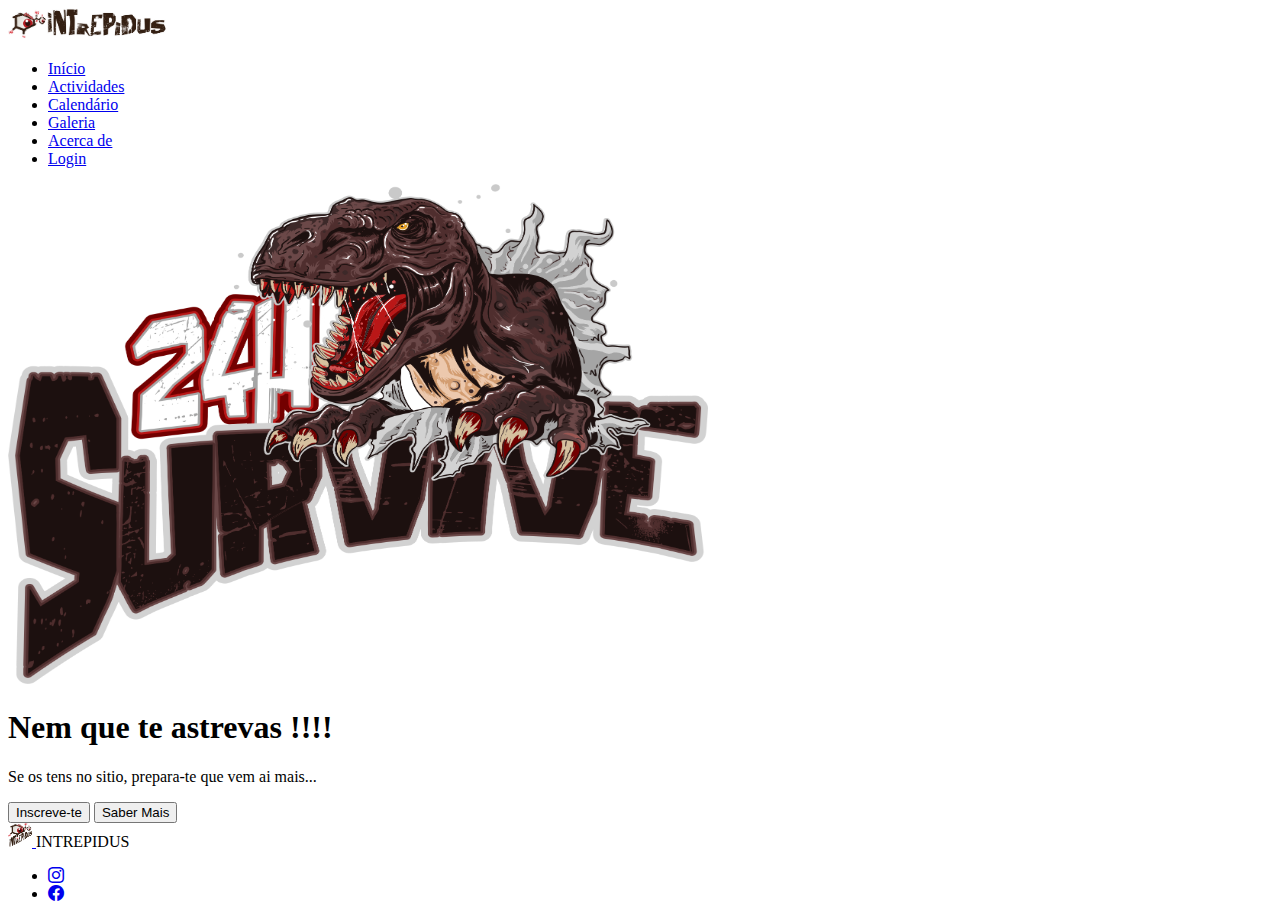
<file: index.html>
<!doctype html>
<html lang="en" data-bs-theme="dark">
  <head>
    <meta charset="utf-8">
    <meta name="viewport" content="width=device-width, initial-scale=1">
    <title>INTREPIDUS</title>
    <link rel="icon" type="image/png" href="resources/img/logo para site v2.png">
    <link href="https://cdn.jsdelivr.net/npm/bootstrap@5.3.0-alpha1/dist/css/bootstrap.min.css" rel="stylesheet" integrity="sha384-GLhlTQ8iRABdZLl6O3oVMWSktQOp6b7In1Zl3/Jr59b6EGGoI1aFkw7cmDA6j6gD" crossorigin="anonymous">
    <link href="https://cdn.jsdelivr.net/npm/bootstrap-icons@1.10.3/font/bootstrap-icons.css" rel="stylesheet" >
  </head>




  <body>

    <div class="container">
      <header class="d-flex flex-wrap justify-content-center py-3 mb-4 border-bottom">
        <a href="/" class="d-flex align-items-center mb-3 mb-md-0 me-md-auto text-light text-decoration-none">
          <img src="resources/img/logo para site.png" alt="INTREPIDUS" height="32">
        </a>
  
        <ul class="nav nav-pills">
          <li class="nav-item"><a href="#" class="nav-link active text-bg-danger" aria-current="page">Início</a></li>
          <li class="nav-item"><a href="actividades.html" class="nav-link text-danger">Actividades</a></li>
          <li class="nav-item"><a href="calendario.html" class="nav-link text-danger">Calendário</a></li>
          <li class="nav-item"><a href="galeria.html" class="nav-link text-danger">Galeria</a></li>
          <li class="nav-item"><a href="about.html" class="nav-link text-danger">Acerca de</a></li>
          <li class="nav-item"><a href="cruzadosdao.html" class="nav-link text-danger">Login</a></li>
        </ul>
      </header>
    </div>
  
    <div class="container col-xxl-8 px-4 py-5">
      <div class="row flex-lg-row-reverse align-items-center g-5 py-5">
        <div class="col-10 col-sm-8 col-lg-6">
          <img src="resources/img/24hsurvive logo.png" class="d-block mx-lg-auto img-fluid" alt="24survive" loading="lazy" width="700" height="500">
        </div>
        <div class="col-lg-6">
          <h1 class="display-5 fw-bold lh-1 mb-3">Nem que te astrevas !!!!</h1>
          <p class="lead">Se os tens no sitio, prepara-te que vem ai mais...</p>
          <div class="d-grid gap-2 d-md-flex justify-content-md-start">
            <button type="button" class="btn btn-danger btn-lg px-4 me-md-2">Inscreve-te</button>
            <button type="button" class="btn btn-outline-danger btn-lg px-4">Saber Mais</button>
          </div>
        </div>
      </div>
    </div>


    <div class="container">

      <footer class="d-flex flex-wrap justify-content-between align-items-center py-3 my-4 border-top">
        <div class="col-md-4 d-flex align-items-center">
          <a href="/" class="mb-3 me-2 mb-md-0 text-muted text-decoration-none lh-1">
            <img src="resources/img/interpidus_X5.png" alt="INTREPIDUS" width="24" height="24">
          </a>
          <span class="mb-3 mb-md-0 text-muted">INTREPIDUS</span>
        </div>

        <ul class="nav col-md-4 justify-content-end list-unstyled d-flex">
          <li class="ms-3"><a class="text-danger" href="https://www.instagram.com/intrepidus.adventure/" target="_blank"><i class ="bi-instagram"></i></a></li>
          <li class="ms-3"><a class="text-danger" href="https://www.facebook.com/intrepidus.adventure" target="_blank"><i class ="bi-facebook"></i></a></li>
        </ul>
      </footer>

    </div>
    <script src="https://cdn.jsdelivr.net/npm/bootstrap@5.3.0-alpha1/dist/js/bootstrap.bundle.min.js" integrity="sha384-w76AqPfDkMBDXo30jS1Sgez6pr3x5MlQ1ZAGC+nuZB+EYdgRZgiwxhTBTkF7CXvN" crossorigin="anonymous"></script>
  </body>
</html>
</file>
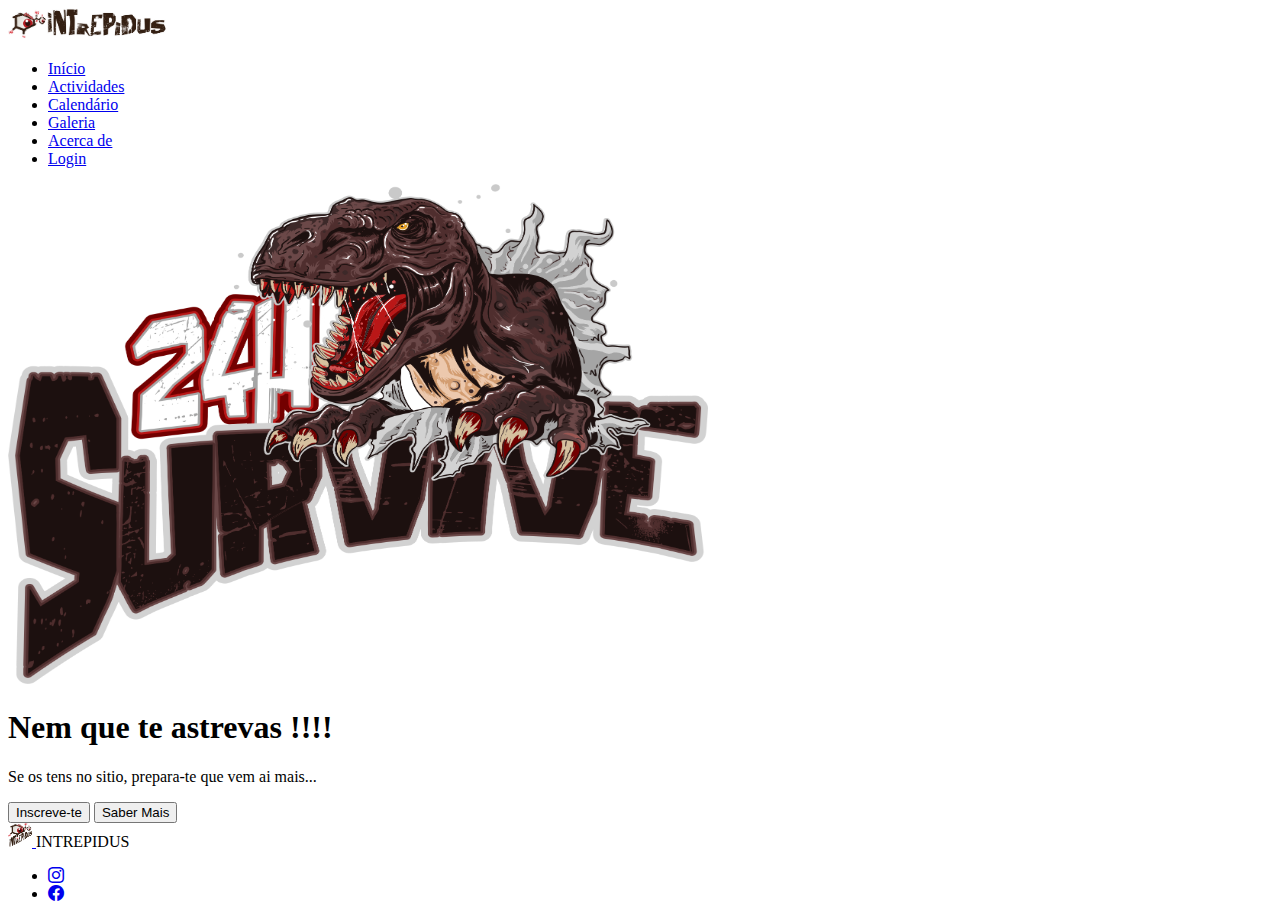
<file: about.html>
<!doctype html>
<html lang="en" data-bs-theme="dark">
  <head>
    <meta charset="utf-8">
    <meta name="viewport" content="width=device-width, initial-scale=1">
    <title>INTREPIDUS</title>
    <link rel="icon" type="image/png" href="resources/img/logo para site v2.png">
    <link href="https://cdn.jsdelivr.net/npm/bootstrap@5.3.0-alpha1/dist/css/bootstrap.min.css" rel="stylesheet" integrity="sha384-GLhlTQ8iRABdZLl6O3oVMWSktQOp6b7In1Zl3/Jr59b6EGGoI1aFkw7cmDA6j6gD" crossorigin="anonymous">
    <link href="https://cdn.jsdelivr.net/npm/bootstrap-icons@1.10.3/font/bootstrap-icons.css" rel="stylesheet" >
  </head>




  <body>

    <div class="container">
      <header class="d-flex flex-wrap justify-content-center py-3 mb-4 border-bottom">
        <a href="/" class="d-flex align-items-center mb-3 mb-md-0 me-md-auto text-light text-decoration-none">
          <img src="resources/img/logo para site.png" alt="INTREPIDUS" height="32">
        </a>
  
        <ul class="nav nav-pills">
          <li class="nav-item"><a href="index.html" class="nav-link text-danger">Início</a></li>
          <li class="nav-item"><a href="actividades.html" class="nav-link text-danger">Actividades</a></li>
          <li class="nav-item"><a href="calendario.html" class="nav-link text-danger">Calendário</a></li>
          <li class="nav-item"><a href="galeria.html" class="nav-link text-danger">Galeria</a></li>
          <li class="nav-item"><a href="#" class="nav-link active text-bg-danger" aria-current="page">Acerca de</a></li>
          <li class="nav-item"><a href="cruzadosdao.html" class="nav-link text-danger">Login</a></li>
        </ul>
      </header>
    </div>
  
    <div class="container col-xxl-8 px-4 py-5">
      <div class="row flex-lg-row-reverse align-items-center g-5 py-5">
        <div class="col-10 col-sm-8 col-lg-6">
          <img src="resources/img/24hsurvive logo.png" class="d-block mx-lg-auto img-fluid" alt="24survive" loading="lazy" width="700" height="500">
        </div>
        <div class="col-lg-6">
          <h1 class="display-5 fw-bold lh-1 mb-3">Nem que te astrevas !!!!</h1>
          <p class="lead">Se os tens no sitio, prepara-te que vem ai mais...</p>
          <div class="d-grid gap-2 d-md-flex justify-content-md-start">
            <button type="button" class="btn btn-danger btn-lg px-4 me-md-2">Inscreve-te</button>
            <button type="button" class="btn btn-outline-danger btn-lg px-4">Saber Mais</button>
          </div>
        </div>
      </div>
    </div>


    <div class="container">

      <footer class="d-flex flex-wrap justify-content-between align-items-center py-3 my-4 border-top">
        <div class="col-md-4 d-flex align-items-center">
          <a href="/" class="mb-3 me-2 mb-md-0 text-muted text-decoration-none lh-1">
            <img src="resources/img/interpidus_X5.png" alt="INTREPIDUS" width="24" height="24">
          </a>
          <span class="mb-3 mb-md-0 text-muted">INTREPIDUS</span>
        </div>

        <ul class="nav col-md-4 justify-content-end list-unstyled d-flex">
          <li class="ms-3"><a class="text-danger" href="https://www.instagram.com/intrepidus.adventure/" target="_blank"><i class ="bi-instagram"></i></a></li>
          <li class="ms-3"><a class="text-danger" href="https://www.facebook.com/intrepidus.adventure" target="_blank"><i class ="bi-facebook"></i></a></li>
        </ul>
      </footer>

    </div>
    <script src="https://cdn.jsdelivr.net/npm/bootstrap@5.3.0-alpha1/dist/js/bootstrap.bundle.min.js" integrity="sha384-w76AqPfDkMBDXo30jS1Sgez6pr3x5MlQ1ZAGC+nuZB+EYdgRZgiwxhTBTkF7CXvN" crossorigin="anonymous"></script>
  </body>
</html>
</file>
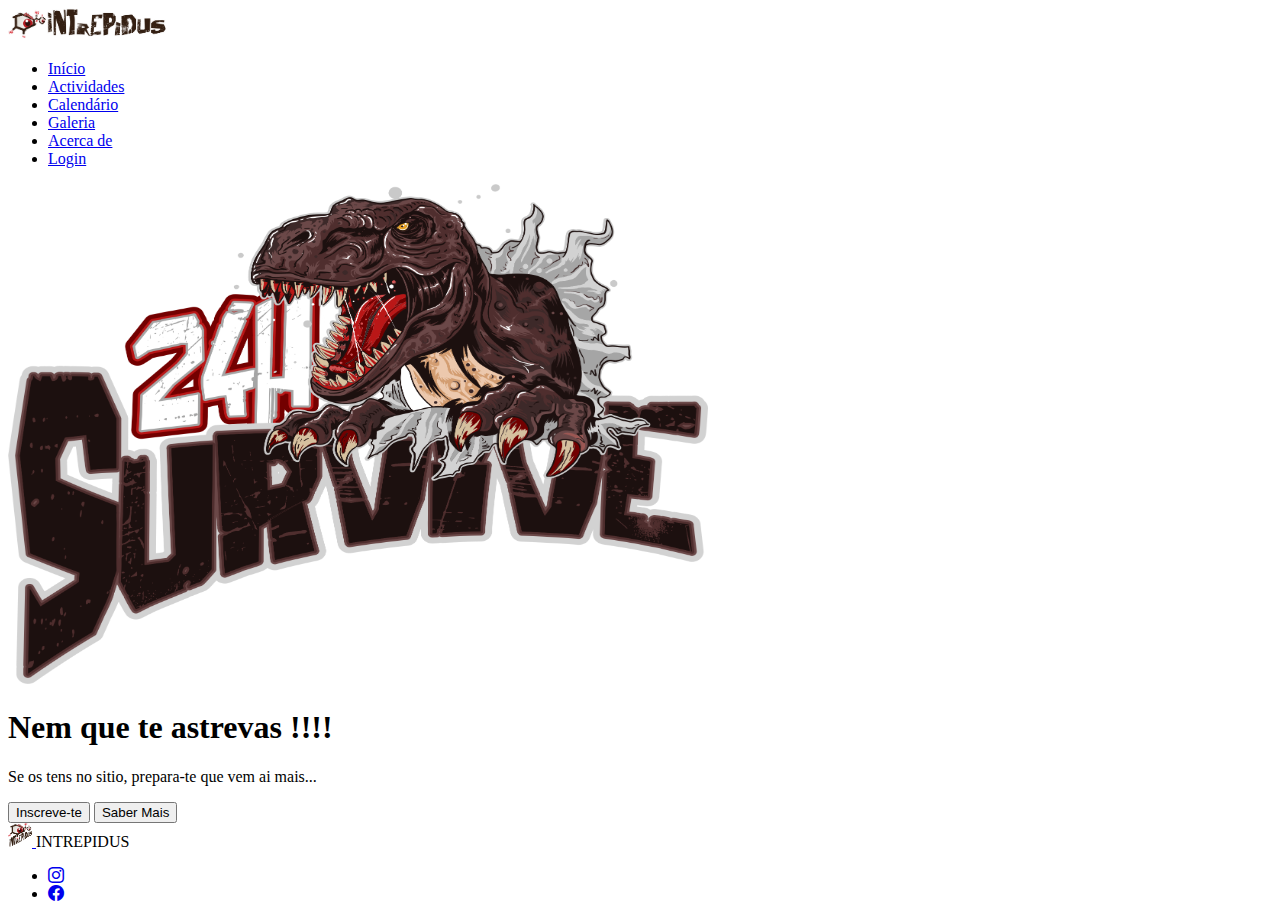
<file: actividades.html>
<!doctype html>
<html lang="en" data-bs-theme="dark">
  <head>
    <meta charset="utf-8">
    <meta name="viewport" content="width=device-width, initial-scale=1">
    <title>INTREPIDUS</title>
    <link rel="icon" type="image/png" href="resources/img/logo para site v2.png">
    <link href="https://cdn.jsdelivr.net/npm/bootstrap@5.3.0-alpha1/dist/css/bootstrap.min.css" rel="stylesheet" integrity="sha384-GLhlTQ8iRABdZLl6O3oVMWSktQOp6b7In1Zl3/Jr59b6EGGoI1aFkw7cmDA6j6gD" crossorigin="anonymous">
    <link href="https://cdn.jsdelivr.net/npm/bootstrap-icons@1.10.3/font/bootstrap-icons.css" rel="stylesheet" >
  </head>




  <body>

    <div class="container">
      <header class="d-flex flex-wrap justify-content-center py-3 mb-4 border-bottom">
        <a href="/" class="d-flex align-items-center mb-3 mb-md-0 me-md-auto text-light text-decoration-none">
          <img src="resources/img/logo para site.png" alt="INTREPIDUS" height="32">
        </a>
  
        <ul class="nav nav-pills">
          <li class="nav-item"><a href="index.html" class="nav-link text-danger">Início</a></li>
          <li class="nav-item"><a href="#" class="nav-link active text-bg-danger" aria-current="page">Actividades</a></li>
          <li class="nav-item"><a href="calendario.html" class="nav-link text-danger">Calendário</a></li>
          <li class="nav-item"><a href="galeria.html" class="nav-link text-danger">Galeria</a></li>
          <li class="nav-item"><a href="about.html" class="nav-link text-danger">Acerca de</a></li>
          <li class="nav-item"><a href="cruzadosdao.html" class="nav-link text-danger">Login</a></li>
        </ul>
      </header>
    </div>
  
    <div class="container col-xxl-8 px-4 py-5">
      <div class="row flex-lg-row-reverse align-items-center g-5 py-5">
        <div class="col-10 col-sm-8 col-lg-6">
          <img src="resources/img/24hsurvive logo.png" class="d-block mx-lg-auto img-fluid" alt="24survive" loading="lazy" width="700" height="500">
        </div>
        <div class="col-lg-6">
          <h1 class="display-5 fw-bold lh-1 mb-3">Nem que te astrevas !!!!</h1>
          <p class="lead">Se os tens no sitio, prepara-te que vem ai mais...</p>
          <div class="d-grid gap-2 d-md-flex justify-content-md-start">
            <button type="button" class="btn btn-danger btn-lg px-4 me-md-2">Inscreve-te</button>
            <button type="button" class="btn btn-outline-danger btn-lg px-4">Saber Mais</button>
          </div>
        </div>
      </div>
    </div>


    <div class="container">

      <footer class="d-flex flex-wrap justify-content-between align-items-center py-3 my-4 border-top">
        <div class="col-md-4 d-flex align-items-center">
          <a href="/" class="mb-3 me-2 mb-md-0 text-muted text-decoration-none lh-1">
            <img src="resources/img/interpidus_X5.png" alt="INTREPIDUS" width="24" height="24">
          </a>
          <span class="mb-3 mb-md-0 text-muted">INTREPIDUS</span>
        </div>

        <ul class="nav col-md-4 justify-content-end list-unstyled d-flex">
          <li class="ms-3"><a class="text-danger" href="https://www.instagram.com/intrepidus.adventure/" target="_blank"><i class ="bi-instagram"></i></a></li>
          <li class="ms-3"><a class="text-danger" href="https://www.facebook.com/intrepidus.adventure" target="_blank"><i class ="bi-facebook"></i></a></li>
        </ul>
      </footer>

    </div>
    <script src="https://cdn.jsdelivr.net/npm/bootstrap@5.3.0-alpha1/dist/js/bootstrap.bundle.min.js" integrity="sha384-w76AqPfDkMBDXo30jS1Sgez6pr3x5MlQ1ZAGC+nuZB+EYdgRZgiwxhTBTkF7CXvN" crossorigin="anonymous"></script>
  </body>
</html>
</file>
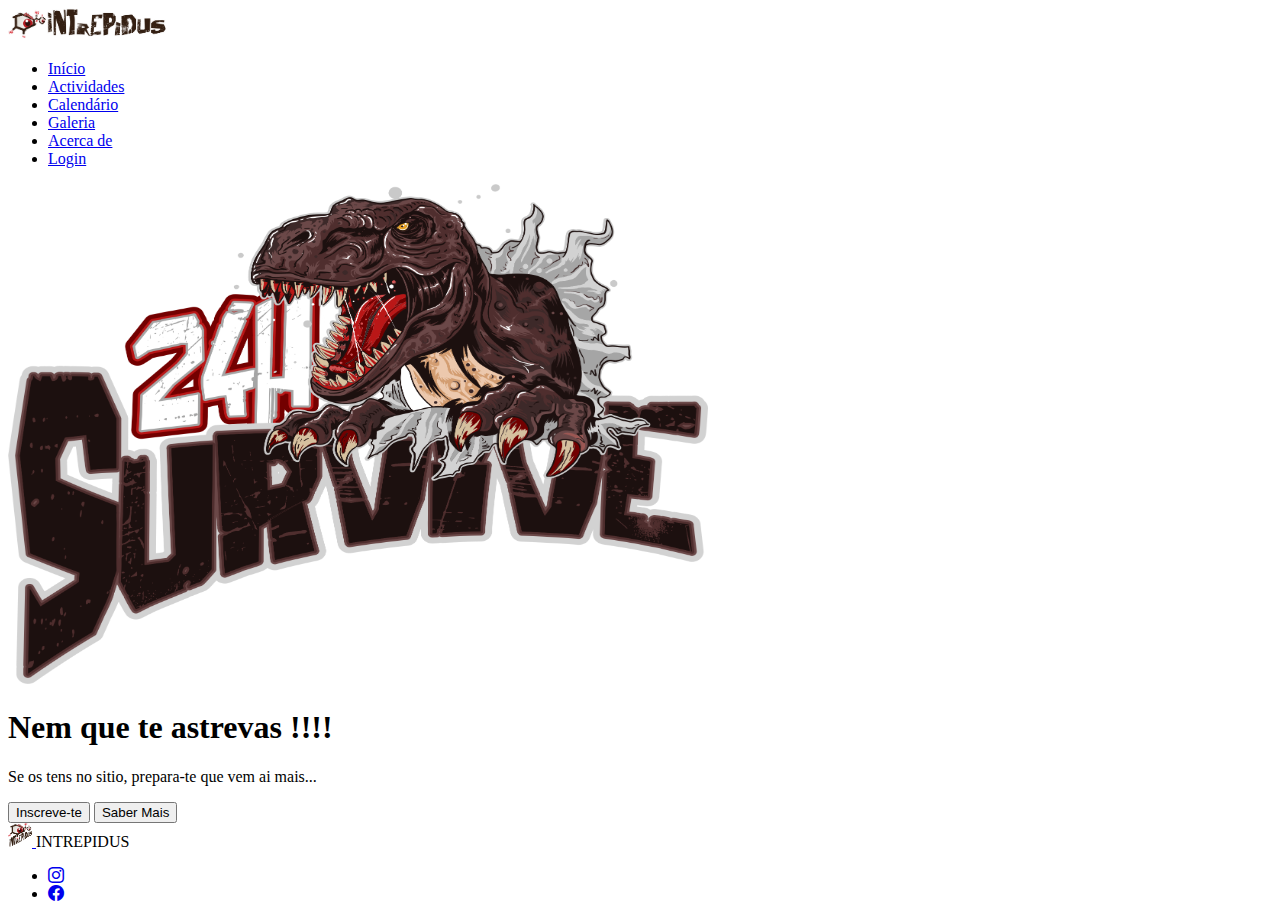
<file: calendario.html>
<!doctype html>
<html lang="en" data-bs-theme="dark">
  <head>
    <meta charset="utf-8">
    <meta name="viewport" content="width=device-width, initial-scale=1">
    <title>INTREPIDUS</title>
    <link rel="icon" type="image/png" href="resources/img/logo para site v2.png">
    <link href="https://cdn.jsdelivr.net/npm/bootstrap@5.3.0-alpha1/dist/css/bootstrap.min.css" rel="stylesheet" integrity="sha384-GLhlTQ8iRABdZLl6O3oVMWSktQOp6b7In1Zl3/Jr59b6EGGoI1aFkw7cmDA6j6gD" crossorigin="anonymous">
    <link href="https://cdn.jsdelivr.net/npm/bootstrap-icons@1.10.3/font/bootstrap-icons.css" rel="stylesheet" >
  </head>




  <body>

    <div class="container">
      <header class="d-flex flex-wrap justify-content-center py-3 mb-4 border-bottom">
        <a href="/" class="d-flex align-items-center mb-3 mb-md-0 me-md-auto text-light text-decoration-none">
          <img src="resources/img/logo para site.png" alt="INTREPIDUS" height="32">
        </a>
  
        <ul class="nav nav-pills">
          <li class="nav-item"><a href="index.html" class="nav-link text-danger">Início</a></li>
          <li class="nav-item"><a href="actividades.html" class="nav-link text-danger">Actividades</a></li>
          <li class="nav-item"><a href="#" class="nav-link active text-bg-danger" aria-current="page">Calendário</a></li>
          <li class="nav-item"><a href="galeria.html" class="nav-link text-danger">Galeria</a></li>
          <li class="nav-item"><a href="about.html" class="nav-link text-danger">Acerca de</a></li>
          <li class="nav-item"><a href="cruzadosdao.html" class="nav-link text-danger">Login</a></li>
      </header>
    </div>
  
    <div class="container col-xxl-8 px-4 py-5">
      <div class="row flex-lg-row-reverse align-items-center g-5 py-5">
        <div class="col-10 col-sm-8 col-lg-6">
          <img src="resources/img/24hsurvive logo.png" class="d-block mx-lg-auto img-fluid" alt="24survive" loading="lazy" width="700" height="500">
        </div>
        <div class="col-lg-6">
          <h1 class="display-5 fw-bold lh-1 mb-3">Nem que te astrevas !!!!</h1>
          <p class="lead">Se os tens no sitio, prepara-te que vem ai mais...</p>
          <div class="d-grid gap-2 d-md-flex justify-content-md-start">
            <button type="button" class="btn btn-danger btn-lg px-4 me-md-2">Inscreve-te</button>
            <button type="button" class="btn btn-outline-danger btn-lg px-4">Saber Mais</button>
          </div>
        </div>
      </div>
    </div>


    <div class="container">

      <footer class="d-flex flex-wrap justify-content-between align-items-center py-3 my-4 border-top">
        <div class="col-md-4 d-flex align-items-center">
          <a href="/" class="mb-3 me-2 mb-md-0 text-muted text-decoration-none lh-1">
            <img src="resources/img/interpidus_X5.png" alt="INTREPIDUS" width="24" height="24">
          </a>
          <span class="mb-3 mb-md-0 text-muted">INTREPIDUS</span>
        </div>

        <ul class="nav col-md-4 justify-content-end list-unstyled d-flex">
          <li class="ms-3"><a class="text-danger" href="https://www.instagram.com/intrepidus.adventure/" target="_blank"><i class ="bi-instagram"></i></a></li>
          <li class="ms-3"><a class="text-danger" href="https://www.facebook.com/intrepidus.adventure" target="_blank"><i class ="bi-facebook"></i></a></li>
        </ul>
      </footer>

    </div>
    <script src="https://cdn.jsdelivr.net/npm/bootstrap@5.3.0-alpha1/dist/js/bootstrap.bundle.min.js" integrity="sha384-w76AqPfDkMBDXo30jS1Sgez6pr3x5MlQ1ZAGC+nuZB+EYdgRZgiwxhTBTkF7CXvN" crossorigin="anonymous"></script>
  </body>
</html>
</file>
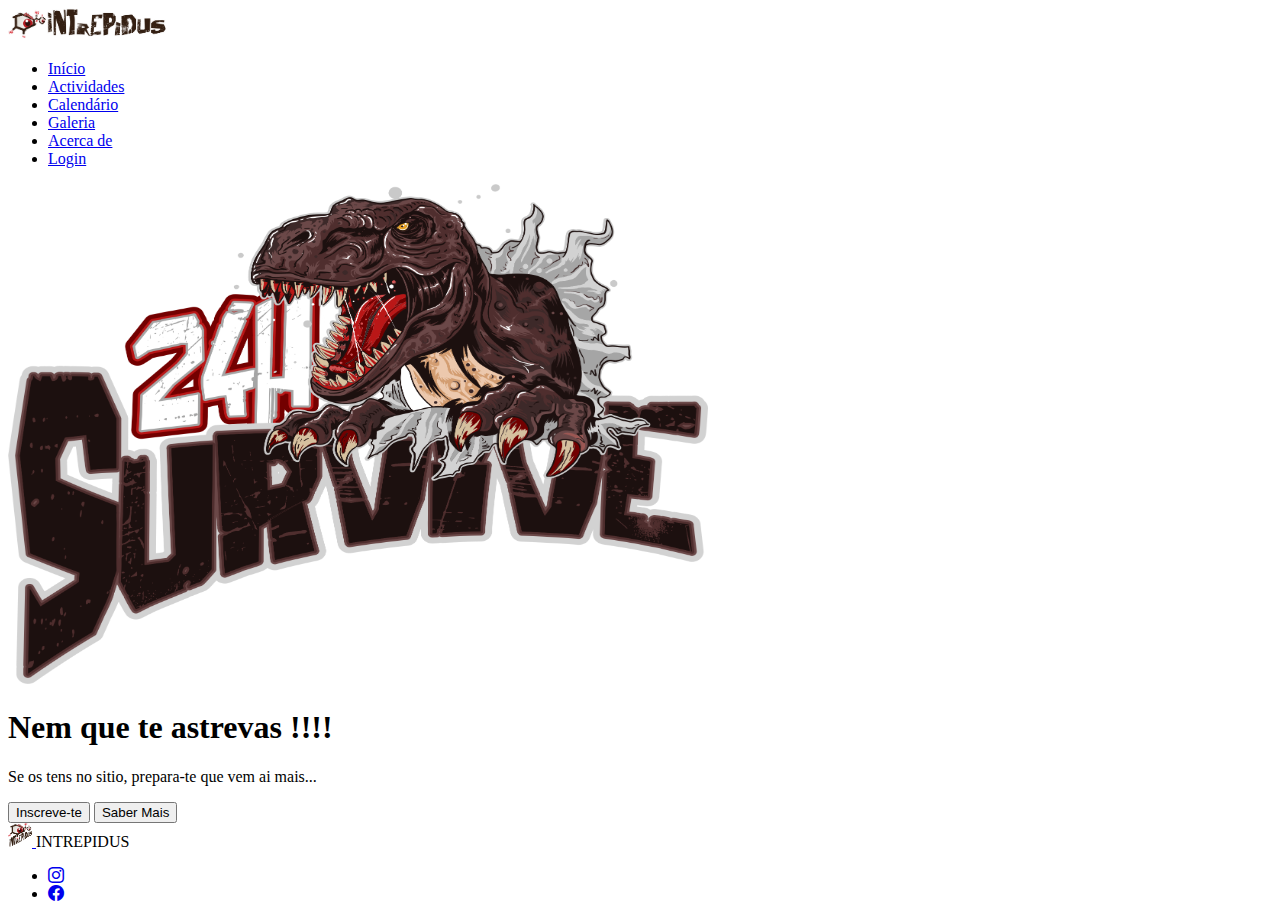
<file: galeria.html>
<!doctype html>
<html lang="en" data-bs-theme="dark">
  <head>
    <meta charset="utf-8">
    <meta name="viewport" content="width=device-width, initial-scale=1">
    <title>INTREPIDUS</title>
    <link rel="icon" type="image/png" href="resources/img/logo para site v2.png">
    <link href="https://cdn.jsdelivr.net/npm/bootstrap@5.3.0-alpha1/dist/css/bootstrap.min.css" rel="stylesheet" integrity="sha384-GLhlTQ8iRABdZLl6O3oVMWSktQOp6b7In1Zl3/Jr59b6EGGoI1aFkw7cmDA6j6gD" crossorigin="anonymous">
    <link href="https://cdn.jsdelivr.net/npm/bootstrap-icons@1.10.3/font/bootstrap-icons.css" rel="stylesheet" >
  </head>




  <body>

    <div class="container">
      <header class="d-flex flex-wrap justify-content-center py-3 mb-4 border-bottom">
        <a href="/" class="d-flex align-items-center mb-3 mb-md-0 me-md-auto text-light text-decoration-none">
          <img src="resources/img/logo para site.png" alt="INTREPIDUS" height="32">
        </a>
  
        <ul class="nav nav-pills">
          <li class="nav-item"><a href="index.html" class="nav-link text-danger">Início</a></li>
          <li class="nav-item"><a href="actividades.html" class="nav-link text-danger">Actividades</a></li>
          <li class="nav-item"><a href="calendario.html" class="nav-link text-danger">Calendário</a></li>
          <li class="nav-item"><a href="#" class="nav-link active text-bg-danger" aria-current="page">Galeria</a></li>
          <li class="nav-item"><a href="about.html" class="nav-link text-danger">Acerca de</a></li>
          <li class="nav-item"><a href="cruzadosdao.html" class="nav-link text-danger">Login</a></li>
        </ul>
      </header>
    </div>
  
    <div class="container col-xxl-8 px-4 py-5">
      <div class="row flex-lg-row-reverse align-items-center g-5 py-5">
        <div class="col-10 col-sm-8 col-lg-6">
          <img src="resources/img/24hsurvive logo.png" class="d-block mx-lg-auto img-fluid" alt="24survive" loading="lazy" width="700" height="500">
        </div>
        <div class="col-lg-6">
          <h1 class="display-5 fw-bold lh-1 mb-3">Nem que te astrevas !!!!</h1>
          <p class="lead">Se os tens no sitio, prepara-te que vem ai mais...</p>
          <div class="d-grid gap-2 d-md-flex justify-content-md-start">
            <button type="button" class="btn btn-danger btn-lg px-4 me-md-2">Inscreve-te</button>
            <button type="button" class="btn btn-outline-danger btn-lg px-4">Saber Mais</button>
          </div>
        </div>
      </div>
    </div>


    <div class="container">

      <footer class="d-flex flex-wrap justify-content-between align-items-center py-3 my-4 border-top">
        <div class="col-md-4 d-flex align-items-center">
          <a href="/" class="mb-3 me-2 mb-md-0 text-muted text-decoration-none lh-1">
            <img src="resources/img/interpidus_X5.png" alt="INTREPIDUS" width="24" height="24">
          </a>
          <span class="mb-3 mb-md-0 text-muted">INTREPIDUS</span>
        </div>

        <ul class="nav col-md-4 justify-content-end list-unstyled d-flex">
          <li class="ms-3"><a class="text-danger" href="https://www.instagram.com/intrepidus.adventure/" target="_blank"><i class ="bi-instagram"></i></a></li>
          <li class="ms-3"><a class="text-danger" href="https://www.facebook.com/intrepidus.adventure" target="_blank"><i class ="bi-facebook"></i></a></li>
        </ul>
      </footer>

    </div>
    <script src="https://cdn.jsdelivr.net/npm/bootstrap@5.3.0-alpha1/dist/js/bootstrap.bundle.min.js" integrity="sha384-w76AqPfDkMBDXo30jS1Sgez6pr3x5MlQ1ZAGC+nuZB+EYdgRZgiwxhTBTkF7CXvN" crossorigin="anonymous"></script>
  </body>
</html>
</file>
